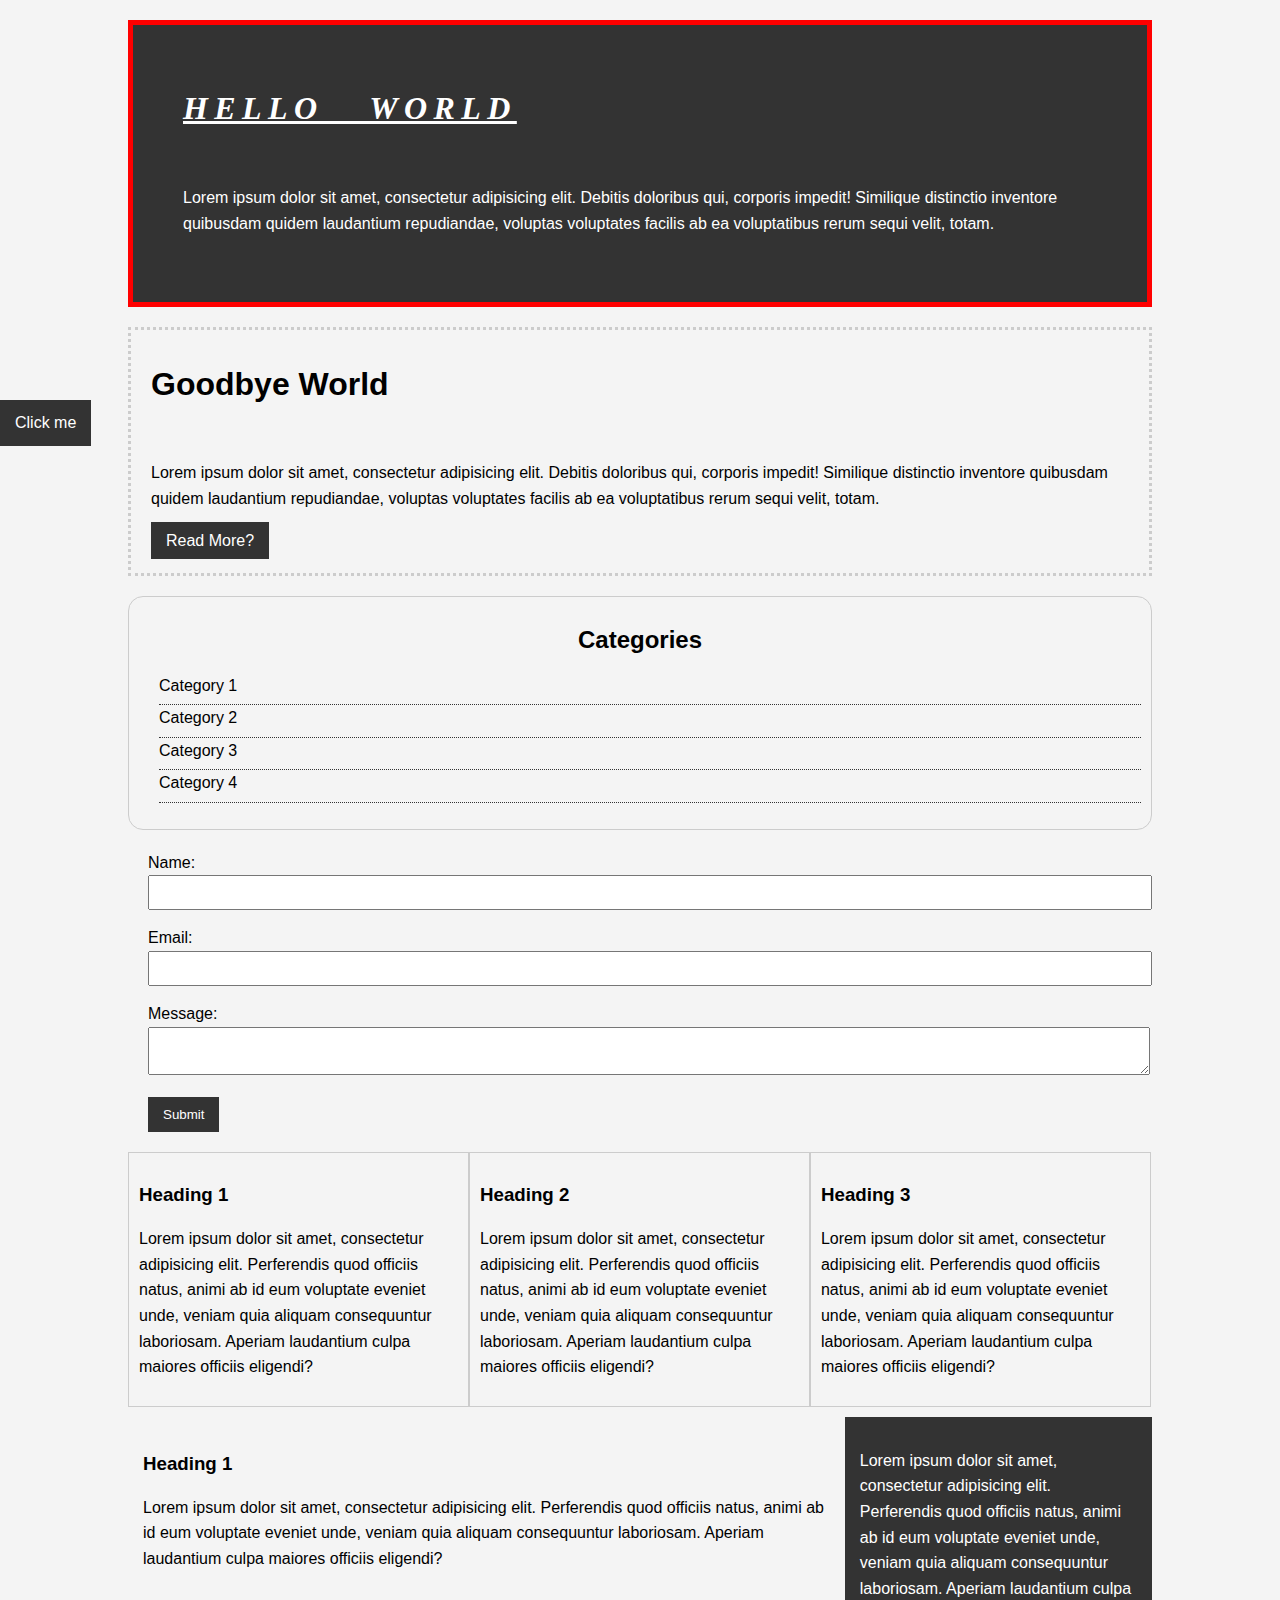
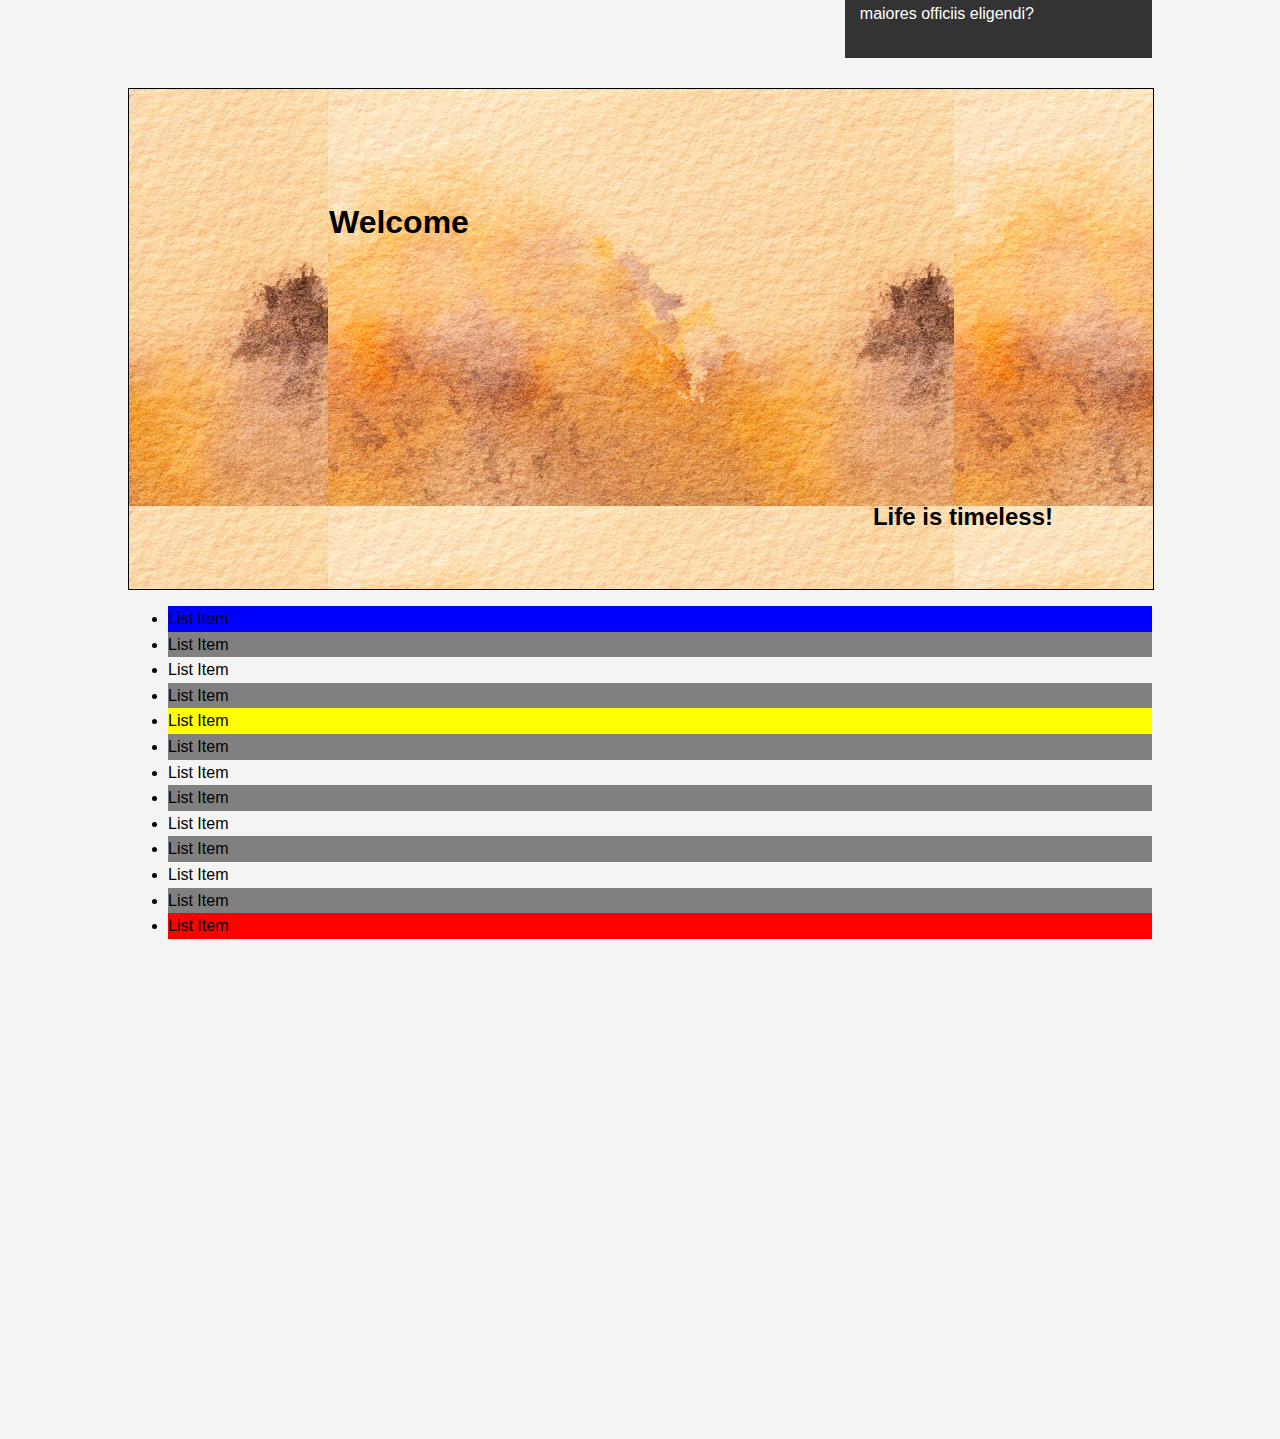
<file: cssPractice/csscheatsheet/index.html>
<!DOCTYPE html>
<html lang="en">
<head>
	<meta charset="UTF-8">
	<title>CSS CheatSheet</title>
	<link rel="stylesheet" type="text/css" href="css/style.css">
</head>
<body>
	<div class="container">
		<div class="box-1">
			<h1>Hello World</h1>
		</br>
			<p>Lorem ipsum dolor sit amet, consectetur adipisicing elit. Debitis doloribus qui, corporis impedit! Similique distinctio inventore quibusdam quidem laudantium repudiandae, voluptas voluptates facilis ab ea voluptatibus rerum sequi velit, totam.</p>

		</div>
		<div class="box-2">
			<h1>Goodbye World</h1>
		</br>
			<p>Lorem ipsum dolor sit amet, consectetur adipisicing elit. Debitis doloribus qui, corporis impedit! Similique distinctio inventore quibusdam quidem laudantium repudiandae, voluptas voluptates facilis ab ea voluptatibus rerum sequi velit, totam.</p>
			<a href="" class="button">Read More?</a>
		</div>
		<div class="categories">
			<h2>Categories</h2>
				<ul>
					<a href="#"><li>Category 1</li></a>
					<a href="#"><li>Category 2</li></a>
					<a href="#"><li>Category 3</li></a>
					<a href="#"><li>Category 4</li></a>
				</ul>
		</div>
		<form class="my-form">
			<div class="form-group">
				<label>Name: </label>
				<input type="text" name="name">
			</div>
			<div class="form-group">
				<label>Email: </label>
				<input type="text" name="email">
			</div>
			<div class="form-group">
				<label>Message: </label>
				<textarea  name="message"></textarea>
			</div>
			<input class="button" type="submit" value="Submit" name="">
		</form>	
		<div class="block">
			<h3>Heading 1</h3>
			<p>Lorem ipsum dolor sit amet, consectetur adipisicing elit. Perferendis quod officiis natus, animi ab id eum voluptate eveniet unde,
			veniam quia aliquam consequuntur laboriosam. Aperiam laudantium culpa maiores officiis eligendi?
			</p>
		</div>
		<div class="block">
			<h3>Heading 2</h3>
			<p>Lorem ipsum dolor sit amet, consectetur adipisicing elit. Perferendis quod officiis natus, animi ab id eum voluptate eveniet unde,
			veniam quia aliquam consequuntur laboriosam. Aperiam laudantium culpa maiores officiis eligendi?
			</p>
		</div>
		<div class="block">
			<h3>Heading 3</h3>
			<p>Lorem ipsum dolor sit amet, consectetur adipisicing elit. Perferendis quod officiis natus, animi ab id eum voluptate eveniet unde,
			veniam quia aliquam consequuntur laboriosam. Aperiam laudantium culpa maiores officiis eligendi?
			</p>
		</div>
		
		<div class="clr"></div>


		<div id="main-block">
			<h3>Heading 1</h3>
			<p>Lorem ipsum dolor sit amet, consectetur adipisicing elit. Perferendis quod officiis natus, animi ab id eum voluptate eveniet unde,
			veniam quia aliquam consequuntur laboriosam. Aperiam laudantium culpa maiores officiis eligendi?
			</p>
		</div>

		<div id="sidebar">
			<p>Lorem ipsum dolor sit amet, consectetur adipisicing elit. Perferendis quod officiis natus, animi ab id eum voluptate eveniet unde,
			veniam quia aliquam consequuntur laboriosam. Aperiam laudantium culpa maiores officiis eligendi?
			</p>
		</div>
		<div class="clr"></div>
		<div class="p-box">
			<h1>Welcome</h1>
			<h2>Life is timeless!</h2>
		</div>
		<ul class="mylist">
			<li>List Item</li>
			<li>List Item</li>
			<li>List Item</li>
			<li>List Item</li>
			<li>List Item</li>
			<li>List Item</li>
			<li>List Item</li>
			<li>List Item</li>
			<li>List Item</li>
			<li>List Item</li>
			<li>List Item</li>
			<li>List Item</li>
			<li>List Item</li>
		</ul>

	</div> <!-- ./container -->
	<a class="fix-me button" href="">Click me</a>

	<div style="margin-top:500px"></div>
</body>
</html>
</file>
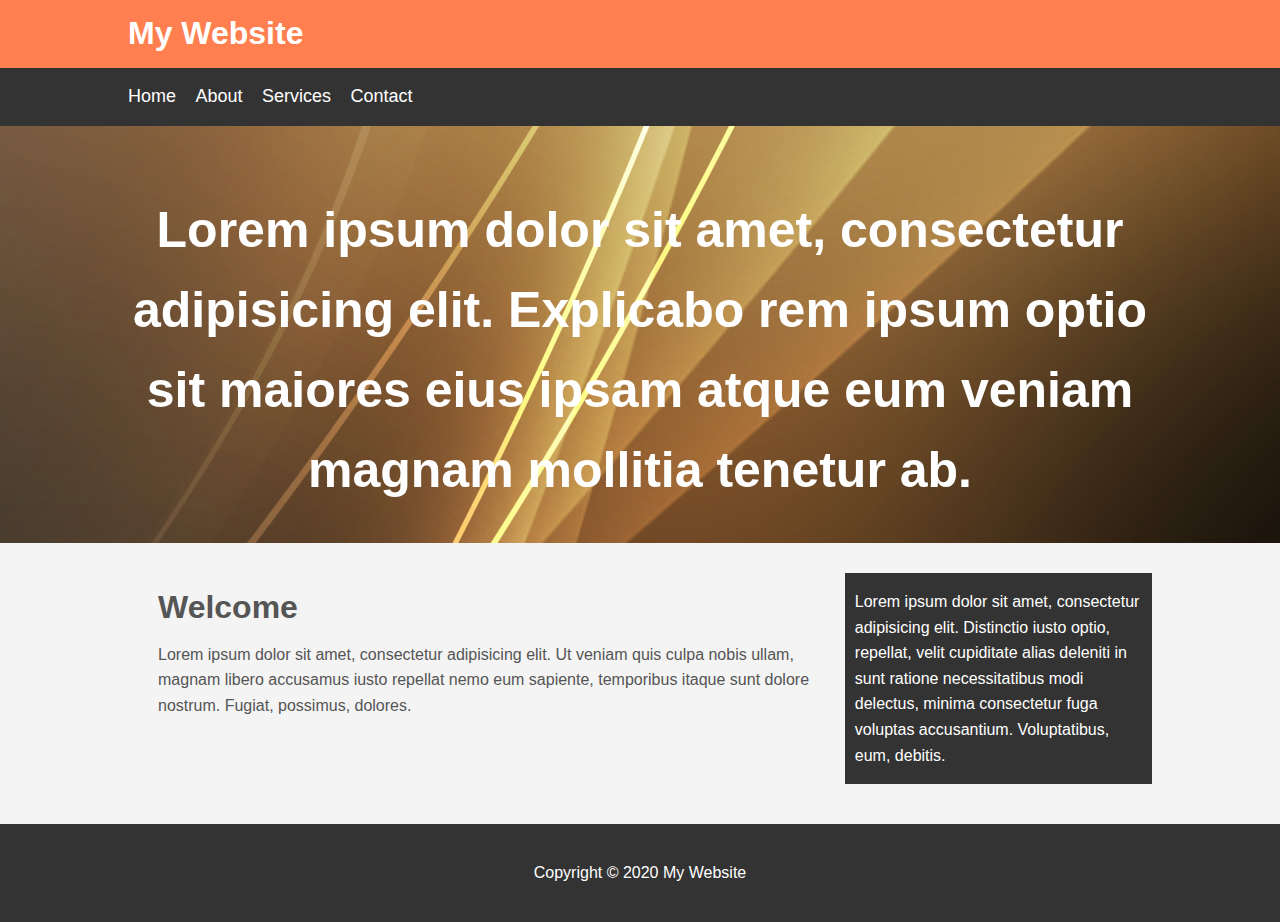
<file: cssPractice/mysite/index.html>
<!DOCTYPE html>
<html lang="en">
<head>
	<meta charset="UTF-8">
	<title>My Website</title>
	<link rel="stylesheet" type="text/css" href="css/style.css">
</head>
<body>
	<header id="main-header">
		<div class="container">
			<h1>My Website</h1>
		</div>
	</header>
	<nav id="navbar">
		<div class="container">
			<ul>
				<li><a href="">Home</a></li>
				<li><a href="">About</a></li>
				<li><a href="">Services</a></li>
				<li><a href="">Contact</a></li>
			</ul>
		</div>
	</nav>
	<section id="showcase">
		<div class="container">
			<h1>
				Lorem ipsum dolor sit amet, consectetur adipisicing elit. Explicabo rem ipsum optio sit maiores eius ipsam atque eum veniam magnam mollitia tenetur ab.
			</h1>
		</div>
	</section>

	<div class="container">
		<section id="main">
			<h1>Welcome</h1>
			<p>Lorem ipsum dolor sit amet, consectetur adipisicing elit. Ut veniam quis culpa nobis ullam, magnam libero accusamus iusto repellat nemo eum sapiente, temporibus itaque sunt dolore nostrum. Fugiat, possimus, dolores.</p>
		</section>
		<aside id="sidebar">
			<p>Lorem ipsum dolor sit amet, consectetur adipisicing elit. Distinctio iusto optio, repellat, velit cupiditate alias deleniti in sunt ratione necessitatibus modi delectus, minima consectetur fuga voluptas accusantium. Voluptatibus, eum, debitis.</p>
		</aside>
	</div>
		<footer id="main-footer">
			<p>Copyright &copy; 2020 My Website</p>
		</footer>
</body>
</html>
</file>
<file: cssPractice/csscheatsheet/css/style.css>
/*  *{
	/* H1 tag sets initial margin top with some space 
	margin: 0;
	padding: 0;
}
*/

a{
	text-decoration: none;
	color: #000;
}

a:hover{
	color: red;	
}

a:active{
	color: green;
}

/* a:visited{
	color: yellow;
} */

body{
	background-color: #f4f4f4;
	/*color: orange;*/
	font-family: Arial, Helvetica, sans-serif;
	font-size: 12px;
	font-weight: normal;
	font: normal 16px Arial, Helvetica, sans-serif;

	line-height: 1.6em;
	 margin:0;
}

.container{
	width: 80%; /*percentage = responsive*/
	margin: auto;
}

.button{
	background-color: #333;
	color: #fff;
	padding: 10px 15px;
	border: none;
}

.button:hover{
	background: red;
	color: #fff;
}

.clr{
	clear:both;
}

.box-1{
	background-color: #333333;
	color: #fff;

	/* border-right: 5px red solid;
	border-left: 5px yellow solid;
	border-top: 5px orange solid;
	border-bottom: 5px brown solid; */
	border: 5px red solid;
	/*border-width: 3px;*/
	/*border-bottom-width: 10px;
	border-bottom-style: dashed;*/
	

	/* padding-top: 20px;
	padding-left: 20px;
	padding-right: 20px;
	padding-bottom: 20px; */
	padding: 50px;


	margin-top: 20px;
	margin: 20px 0;

}


.box-1 h1{
	font-family: Tahoma;
	font-style: italic;
	font-weight: 800px;
	text-decoration: underline;
	text-transform: uppercase;
	letter-spacing: 0.2em;
	word-spacing: 1em;
}

.box-2{
	border: 3px dotted #ccc;
	padding: 20px;
	margin: 20px 0;
}


.categories{
	border: 1px #ccc solid;
	padding:10px;
	border-radius: 15px;

}

.categories h2{
	text-align: center;
}

.categories ul{
	padding:0;
	padding-left: 20px;
	list-style: square;
	list-style: none;
}

.categories li{
	padding-bottom: 6px;
	border-bottom: dotted 1px #333;
	/* list-style-image: url('../images/check.png'); */
}

.my-form{
	padding: 20px;

}

.my-form .form-group{
	padding-bottom: 15px;
}

.my-form label{
	display: block; /*line breaks between the label and the text box(input)*/
}


.my-form input[type="text"],.my-form textarea{ /*this disregards the button because it is not of type text*/
	padding: 8px;
	width: 100%;
}

/*  .my-form input[type="submit"]{
	background-color: #333;
	color: #fff;
	padding: 10px 15px;
	border: none;
}
*/
.block{
	float: left;
	width: 33.3%;
	border: 1px solid #ccc;
	padding: 10px;
	box-sizing: border-box;
}

#main-block{
	float:left;
	width:70%;
	padding: 15px;
	box-sizing: border-box;
	margin-top:10px;
}

#sidebar{
	float:right;
	width:30%;
	background-color: #333;
	color: #fff;
	padding: 15px;
	box-sizing: border-box;
	margin-top:10px;
}
.p-box{
	width: 100%;
	height: 500px;
	border: 1px solid #000;
	margin-top: 30px;
	position: relative;
	background-image: url('../images/coral.jpg');
	background-position: 100px 200px;
	/*background-repeat: no-repeat;*/
	background-position: center top;
}
.p-box h1{
	position: absolute;
	top: 100px;
	left: 200px;
}
.p-box h2{
	position: absolute;
	bottom: 40px;
	right: 100px;
}

.fix-me{
	position:fixed;
	top: 400px; /* always going to stay 400 px from top of the window and not gonna move*/

}
.mylist li:last-child{
	background: red;
}
/* pseudo-elements*/
.mylist li:first-child{
	background: blue;
}
.mylist li:nth-child(5){
	background: yellow;
}
.mylist li:nth-child(even){
	background: grey;
}
</file>
<file: cssPractice/mysite/css/style.css>
body{
	background-color: #f4f4f4;
	color:#555;
	font-family: Arial, Helvetica, sans-serif;
	font-size: 16px;
	line-height: 1.6em;
	margin: 0;
}
.container{
	width: 80%;
	margin: auto;
	overflow: hidden;
}

#main-header{
	background-color: coral;
	color: #fff;
}

#navbar{
	background-color: #333;
	color: #fff;
}
#navbar ul{
	padding: 0;
	list-style: none;
}
#navbar li{
	display:inline;

}
#navbar a{
	color: white;
	text-decoration: none;
	font-size: 18px;
	padding-right: 15px;
}

#showcase{
	background-image: url('../images/showcase.jpg');
	background-position: center right;
	min-height: 300px;
	margin-bottom: 30px;
	text-align: center;
}

#showcase h1{
	color: #fff;
	font-size: 50px;
	line-height: 1.6em;
	padding-top: 30px;
}

#main{
	float: left;
	width: 70%;
	padding: 0 30px;
	box-sizing: border-box;
}

#sidebar{
	float: right;
	width: 30%;
	background: #333;
	color: #fff;
	padding: 0 10px;
	box-sizing: border-box;
}

#main-footer{
	background: #333;
	color: #fff;
	text-align: center;
	padding: 20px;
	margin-top: 40px;
}

@media(max-width: 600px){
	#main{
		width: 100%;
		float: none;
	}
	#sidebar{
		width: 100%; /*basically they will go on top of each other*/
		float: none;
	}
	
}
</file>
